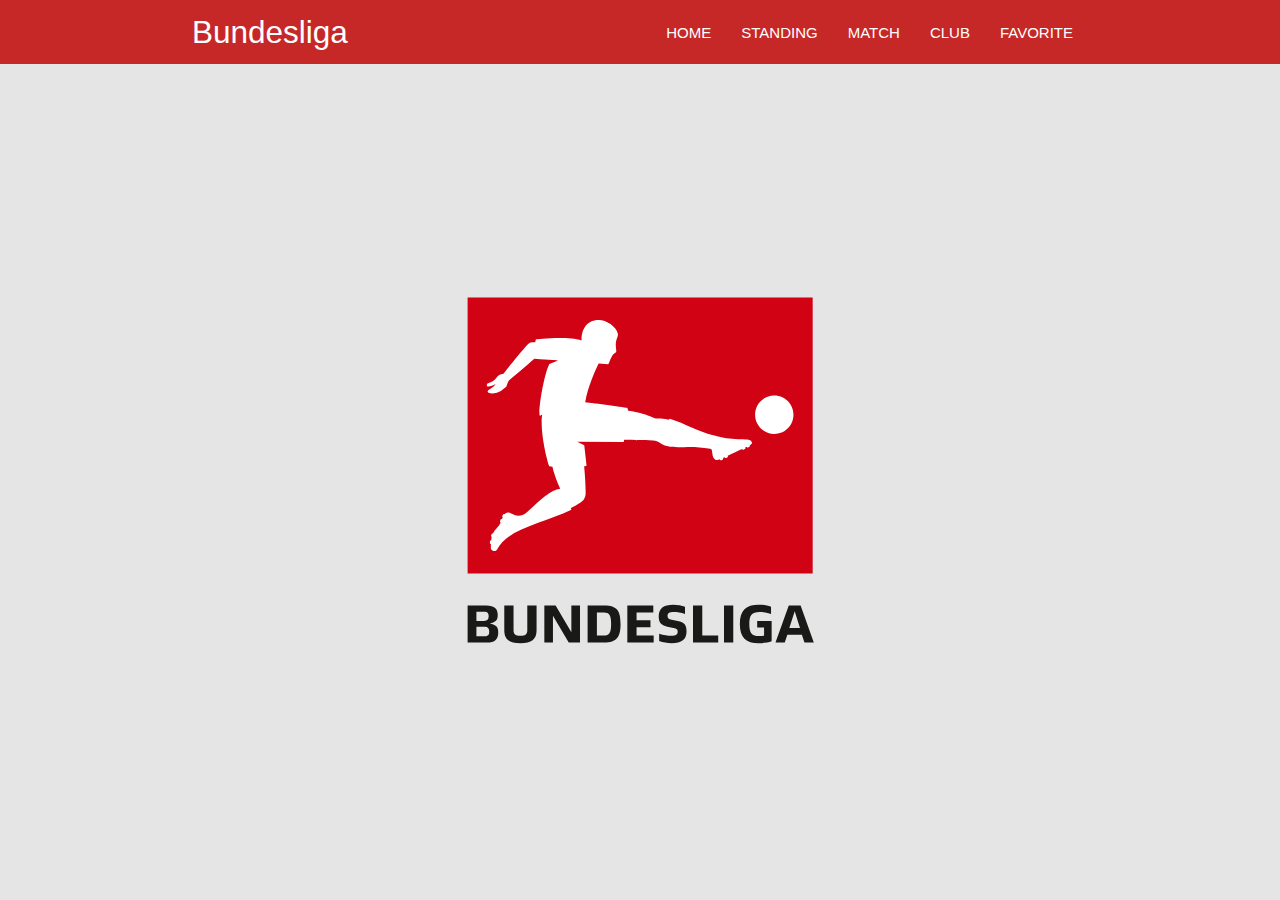
<file: index.html>
<!DOCTYPE html>
<html lang="en">
    <head>
        <meta charset="UTF-8" />
        <title>News Reader</title>
        <meta name="description" content="My first PWA" />
        <meta name="viewport" content="width=device-width, initial-scale=1" />
        <link rel="stylesheet" href="css/materialize.min.css" />
        <link rel="stylesheet" href="css/custom.css" />
        <link rel="stylesheet" href="css/icon.css" />
        <link rel="manifest" href="/manifest.json" />
        <meta name="theme-color" content="#00897B" />
    </head>
    <body>
        <!-- Navigasi -->
        <nav class="red darken-3 lighten-1 shadow-none" role="navigation">
            <div class="nav-wrapper container">
                <span class="brand-logo" id="logo-container">Bundesliga</span>
                <a href="#" class="sidenav-trigger" data-target="nav-mobile"
                    ><i class="material-icons">menu</i></a
                >

                <ul class="topnav right hide-on-med-and-down"></ul>
                <ul class="sidenav" id="nav-mobile"></ul>
            </div>
        </nav>
        <!-- Akhir Navigasi -->

        <div id="body-content"></div>

        <script src="js/materialize.min.js"></script>
        <script src="js/idb.js"></script>
        <script type="module" src="js/nav.js"></script>
        <script type="module" src="js/api.js"></script>

        <script>
            // REGISTER SERVICE WORKER
            if ("serviceWorker" in navigator) {
                window.addEventListener("load", function () {
                    navigator.serviceWorker
                        .register("/service-worker.js")
                        .then(function () {
                            console.log("Pendaftaran ServiceWorker berhasil");
                        })
                        .catch(function (err) {
                            console.log(err);
                            console.log("Pendaftaran ServiceWorker gagal");
                        });
                });
            } else {
                console.log("ServiceWorker belum didukung browser ini.");
            }

            // REQUEST API UNTUK PERTAMA KALI
            document.addEventListener("DOMContentLoaded", function () {
                var page = window.location.hash.substr(1);
            });

            // Periksa fitur Notification API
            if ("Notification" in window) {
                requestPermission();
            } else {
                console.error("Browser tidak mendukung notifikasi.");
            }

            // Meminta ijin menggunakan Notification API
            function requestPermission() {
                if ("Notification" in window) {
                    Notification.requestPermission().then(function (result) {
                        if (result === "denied") {
                            console.log("Fitur notifikasi tidak diijinkan.");
                            return;
                        } else if (result === "default") {
                            console.error(
                                "Pengguna menutup kotak dialog permintaan ijin."
                            );
                            return;
                        }

                        if ("PushManager" in window) {
                            navigator.serviceWorker
                                .getRegistration()
                                .then(function (registration) {
                                    registration.pushManager
                                        .subscribe({
                                            userVisibleOnly: true,
                                            applicationServerKey: urlBase64ToUint8Array(
                                                "BH4FySwL6MV4YeiMMbAT1Itsz7eCUQF8-vHRzlPsnm_4EvVL1v0BRP3AIHGGWqdHBHQ3J75b76943gyJThiG5Hg"
                                            ),
                                        })
                                        .then(function (subscribe) {
                                            console.log(
                                                "Berhasil melakukan subscribe dengan endpoint: ",
                                                subscribe.endpoint
                                            );
                                            console.log(
                                                "Berhasil melakukan subscribe dengan p256dh key: ",
                                                btoa(
                                                    String.fromCharCode.apply(
                                                        null,
                                                        new Uint8Array(
                                                            subscribe.getKey(
                                                                "p256dh"
                                                            )
                                                        )
                                                    )
                                                )
                                            );
                                            console.log(
                                                "Berhasil melakukan subscribe dengan auth key: ",
                                                btoa(
                                                    String.fromCharCode.apply(
                                                        null,
                                                        new Uint8Array(
                                                            subscribe.getKey(
                                                                "auth"
                                                            )
                                                        )
                                                    )
                                                )
                                            );
                                        })
                                        .catch(function (e) {
                                            console.error(
                                                "Tidak dapat melakukan subscribe ",
                                                e.message
                                            );
                                        });
                                });
                        }
                    });
                }
            }

            function urlBase64ToUint8Array(base64String) {
                const padding = "=".repeat((4 - (base64String.length % 4)) % 4);
                const base64 = (base64String + padding)
                    .replace(/-/g, "+")
                    .replace(/_/g, "/");
                const rawData = window.atob(base64);
                const outputArray = new Uint8Array(rawData.length);
                for (let i = 0; i < rawData.length; ++i) {
                    outputArray[i] = rawData.charCodeAt(i);
                }
                return outputArray;
            }
        </script>
    </body>
</html>
</file>
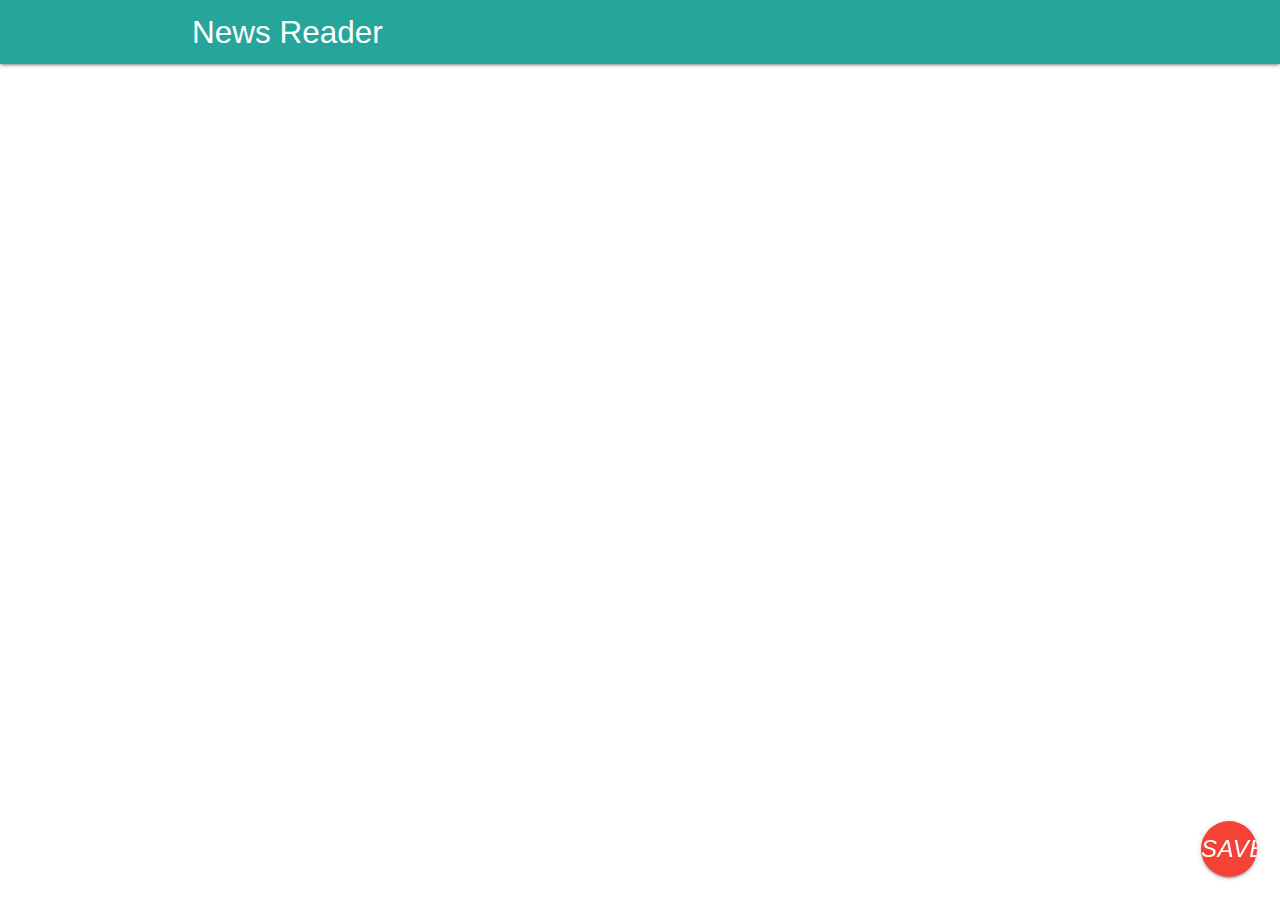
<file: article.html>
<!DOCTYPE html>
<html lang="en">
    <head>
        <meta charset="UTF-8" />
        <title>News Reader</title>
        <meta name="description" content="My first PWA" />
        <meta name="viewport" content="width=device-width, initial-scale=1" />
        <link rel="stylesheet" href="css/materialize.min.css" />
        <link rel="manifest" href="/manifest.json" />
        <meta name="theme-color" content="#00897B" />
        <link
            href="https://fonts.googleapis.com/icon?family=Material+Icons"
            rel="stylesheet"
        />
    </head>
    <body>
        <!-- Navigasi -->
        <nav class="teal lighten-1" role="navigation">
            <div class="nav-wrapper container">
                <a href="#" class="brand-logo" id="logo-container"
                    >News Reader</a
                >
                <a
                    href="./index.html"
                    class="sidenav-trigger"
                    data-target="nav-mobile"
                >
                    <i class="material-icons">arrow_back</i>
                </a>
                <ul class="topnav right hide-on-med-and-down"></ul>
                <ul class="sidenav" id="nav-mobile"></ul>
            </div>
        </nav>
        <!-- Akhir Navigasi -->

        <div class="container" id="body-content"></div>

        <div class="fixed-action-btn">
            <a class="btn-floating btn-large red" id="save">
                <i class="large material-icons">save</i>
            </a>
        </div>

        <script
            type="text/javascript"
            src="https://unpkg.com/snarkdown@1.0.2/dist/snarkdown.umd.js"
        ></script>
        <script src="js/materialize.min.js"></script>
        <script src="js/api.js"></script>

        <script src="js/idb.js"></script>
        <script src="js/db.js"></script>

        <!-- <script>
            // REGISTER SERVICE WORKER
            if ("serviceWorker" in navigator) {
                window.addEventListener("load", function () {
                    navigator.serviceWorker
                        .register("/service-worker.js")
                        .then(function () {
                            console.log("Pendaftaran ServiceWorker berhasil");
                        })
                        .catch(function () {
                            console.log("Pendaftaran ServiceWorker gagal");
                        });
                });
            } else {
                console.log("ServiceWorker belum didukung browser ini.");
            }
            document.addEventListener("DOMContentLoaded", function () {
                var urlParams = new URLSearchParams(window.location.search);
                var isFromSaved = urlParams.get("saved");

                var save = document.getElementById("save");

                if (isFromSaved) {
                    // Hide fab jika dimuat dari indexed db
                    save.style.display = "none";

                    // ambil artikel lalu tampilkan
                    getSavedArticleById();
                } else {
                    var item = getArticleById();
                }

                save.onclick = function () {
                    console.log("Tombol FAB di klik.");
                    item.then(function (article) {
                        saveForLater(article);
                    });
                };
            });
        </script> -->
    </body>
</html>
</file>
<file: css/custom.css>
body {
    background-color: #e5e5e5;
}

.shadow-none {
    box-shadow: none;
}

.m-0 {
    margin: 0;
}

.mt-2 {
    margin-top: 2rem !important;
}

.mb-2 {
    margin-bottom: 2rem !important;
}

.p-2 {
    padding: 2rem;
}

.club-image {
    height: 232px;
    width: 232px;
}

.club-image-sm {
    height: 30px;
    width: 30px;
}

.d-flex {
    display: flex !important;
}

.justify-content-center {
    justify-content: center !important;
}

.align-items-center {
    align-items: center !important;
}

.w-100 {
    width: 100%;
}

.w400 {
    width: 350px;
}

.min-vh-100 {
    min-height: 90vh !important;
}
</file>
<file: css/icon.css>
/* fallback */
@font-face {
  font-family: 'Material Icons';
  font-style: normal;
  font-weight: 400;
  src: url(https://fonts.gstatic.com/s/materialicons/v55/flUhRq6tzZclQEJ-Vdg-IuiaDsNc.woff2?ce=43710006) format('woff2');
}

.material-icons {
  font-family: 'Material Icons';
  font-weight: normal;
  font-style: normal;
  font-size: 24px;
  line-height: 1;
  letter-spacing: normal;
  text-transform: none;
  display: inline-block;
  white-space: nowrap;
  word-wrap: normal;
  direction: ltr;
  -webkit-font-feature-settings: 'liga';
  -webkit-font-smoothing: antialiased;
}
</file>
